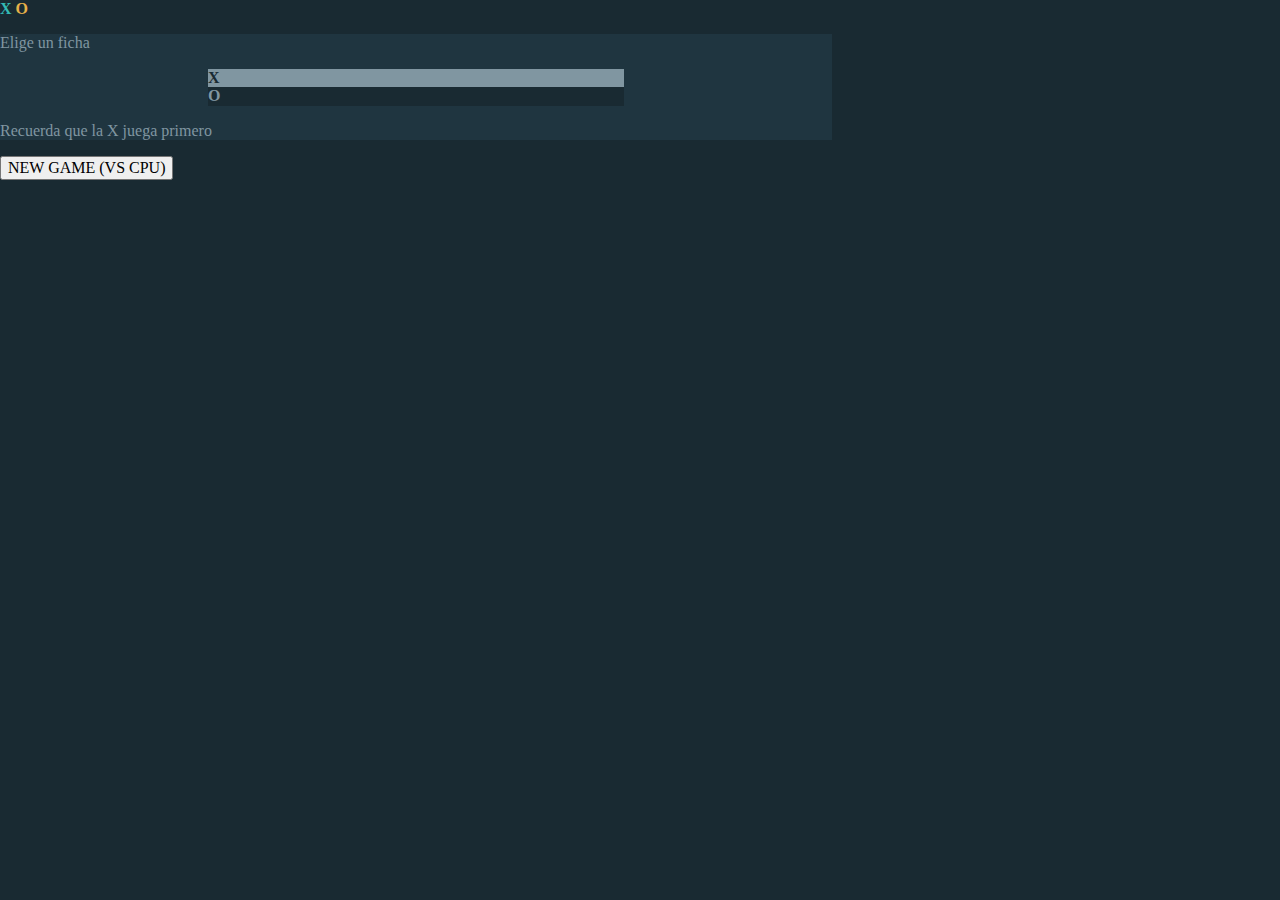
<file: index.html>
<!DOCTYPE html>
<html lang="en">
  <head>
    <meta charset="UTF-8" />
    <meta http-equiv="X-UA-Compatible" content="IE=edge" />
    <meta name="viewport" content="width=device-width, initial-scale=1.0" />
    <link rel="stylesheet" href="./assets/css/normalize.css" />
    <link
      href="https://cdn.jsdelivr.net/npm/bootstrap@5.1.3/dist/css/bootstrap.min.css"
      rel="stylesheet"
      integrity="sha384-1BmE4kWBq78iYhFldvKuhfTAU6auU8tT94WrHftjDbrCEXSU1oBoqyl2QvZ6jIW3"
      crossorigin="anonymous"
    />
    <link rel="stylesheet" href="./assets/css/css.css" />
    <title>Tic Tac Toe</title>
  </head>
  <body>
    <div class="container content fondo">
      <div class="row">
        <div class="col-12 p-4">
          <div class="text-center">
              <span class="equis letraPersonalizada">X</span>
              <span class="circle letraPersonalizada">O</span>
          </div>
        </div>
      </div>
      <div class="row">
        <div class="col-12 bloque rounded shadow-lg">
            <div class="row">
                <div class="col-12">
                    <p class="text-center smallText">Elige un ficha</p>
                </div>
            </div>
            <div class="row m-3">
                <div class="col-12">
                    <div class="row user">
                        <div class="col-6 p-2 rounded iconButtom text-center active" id="x">
                            <span class="letraPersonalizada">X</span>
                        </div>
                        <div class="col-6 p-2 rounded iconButtom text-center" id="o">
                            <span class="letraPersonalizada">O</span>
                        </div>
                    </div>
                </div>
            </div>
            <div class="row">
                <div class="col">
                    <p class="text-center smallText">Recuerda que la X juega primero</p>
                </div>
            </div>
        </div>
      </div>
      <div class="row">
        <div class="col-12 p-3">
          <a href="./view/game.html">
            <button type="button" class="shadow-lg p-2 rounded rounded-pill btn btn-warning w-100">
              NEW GAME (VS CPU)
            </button>
          </a>
        </div>
        <!-- <div class="col-12 p-3">
          <a href="./view/game.html">
            <button type="button" class="shadow.lg p-2 rounded rounded-pill btn btn-info w-100">
              NEW GAME (VS NEW PLAYER)
            </button>
          </a>
        </div> -->
      </div>
    </div>
    <script
      src="https://cdn.jsdelivr.net/npm/bootstrap@5.1.3/dist/js/bootstrap.bundle.min.js"
      integrity="sha384-ka7Sk0Gln4gmtz2MlQnikT1wXgYsOg+OMhuP+IlRH9sENBO0LRn5q+8nbTov4+1p"
      crossorigin="anonymous"
    ></script>
    <script src="./assets/js/identify.js"></script>
  </body>
</html>
</file>
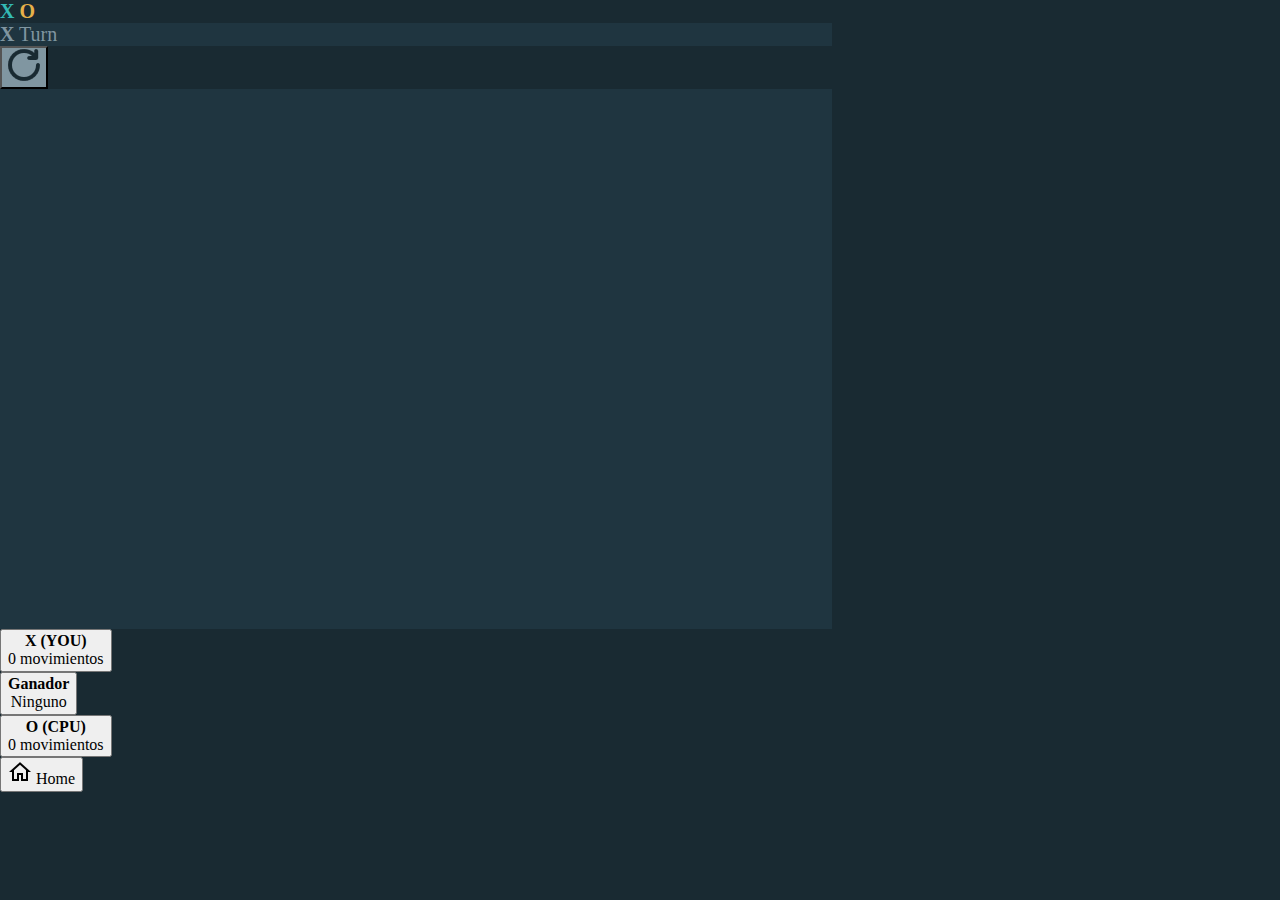
<file: view/game.html>
<!DOCTYPE html>
<html lang="en">
  <head>
    <meta charset="UTF-8" />
    <meta http-equiv="X-UA-Compatible" content="IE=edge" />
    <meta name="viewport" content="width=device-width, initial-scale=1.0" />
    <link rel="stylesheet" href="../assets/css/normalize.css" />
    <link
      href="https://cdn.jsdelivr.net/npm/bootstrap@5.1.3/dist/css/bootstrap.min.css"
      rel="stylesheet"
      integrity="sha384-1BmE4kWBq78iYhFldvKuhfTAU6auU8tT94WrHftjDbrCEXSU1oBoqyl2QvZ6jIW3"
      crossorigin="anonymous"
    />
    <link rel="stylesheet" href="../assets/css/css.css" />
    <title>Tic Tac Toe</title>
  </head>
  <body>
    <div class="container content fondo">
      <div class="row justify-content-around align-items-center titleGame">
        <div class="col-3">
          <div class="text-left">
            <span class="equis letraPersonalizada">X</span>
            <span class="circle letraPersonalizada">O</span>
          </div>
        </div>
        <div class="col-3 bloque text-center">
          <article class="titleIcon"><span class="letraPersonalizada" id="turn">X</span> Turn</article>
        </div>
        <div class="col-3 text-center">
          <button class="btn active" id="resart">
            <img src="../assets/img/restart.png" alt="Resart">
          </button>
        </div>
      </div>
      <div class="row mt-3 justify-content-around">
        <div class="col-3 bloque cuadricula" id="11">
        </div>
        <div class="col-3 bloque cuadricula" id="12">
        </div>
        <div class="col-3 bloque cuadricula" id="13">
        </div>
      </div>
      <div class="row mt-3 justify-content-around">
        <div class="col-3 bloque cuadricula" id="21">
        </div>
        <div class="col-3 bloque cuadricula" id="22">
        </div>
        <div class="col-3 bloque cuadricula" id="23">
        </div>
      </div>
      <div class="row mt-3 justify-content-around">
        <div class="col-3 bloque cuadricula" id="31">
        </div>
        <div class="col-3 bloque cuadricula" id="32">
        </div>
        <div class="col-3 bloque cuadricula" id="33">
        </div>
      </div>
      <div class="row mt-3 justify-content-around text-center ">
        <div class="col-12 col-md-3 mb-3">
          <button type="button" class="btn btn-info">
            <span class="letraPersonalizada" id="spanX">X</span>
            <br>
            <span id="movesX"></span>
          </button>
        </div>
        <div class="col-12 col-md-3 mb-3">
          <button type="button" class="btn btn-info" id="btnWinner">
            <strong>Ganador</strong> 
            <br>
            <span id="winner">Ninguno</span>
          </button>
        </div>
        <div class="col-12 col-md-3 mb-3">
          <button type="button" class="btn btn-info">
            <span class="letraPersonalizada" id="spanO">O</span>
            <br>
            <span id="movesO"></span>
          </button>
        </div>
      </div>
      <div class="row mt-3 justify-content-around text-center ">
        <div class="col-12">
          <button type="button" class="btn btn-info" id="home"><img src="../assets/img/home.png" alt="Home"> Home</button>
        </div>
      </div>
    </div>
    <br>
    <script
      src="https://cdn.jsdelivr.net/npm/bootstrap@5.1.3/dist/js/bootstrap.bundle.min.js"
      integrity="sha384-ka7Sk0Gln4gmtz2MlQnikT1wXgYsOg+OMhuP+IlRH9sENBO0LRn5q+8nbTov4+1p"
      crossorigin="anonymous"
    ></script>
    <script src="../assets/js/game.js"></script>
  </body>
</html>
</file>
<file: assets/css/css.css>
.fondo, body{
    background: rgb(25, 42, 50);
}

a{
    color: black;
    text-decoration: none;
}

.content{
    width: 65%;
}

.bloque{
    background: #1f3540;
}

.user{
    width: 50%;
    margin-left: auto;
    margin-right: auto;
}

.letraPersonalizada{
    font-weight: 700;
}

.equis{
    color: #33bab5;
}

.iconButtom{
    background: #192a32;
    color: #8096a1;
    transition: all .84s;
}

.titleIcon{
    color: #8096a1;
}

.iconButtom:hover{
    cursor: pointer;
}

.circle{
    color: #e6b149;
}

.active{
    background: #8096a1;
    color: #192a32;
}

.smallText{
    color: #8096a1;
}

.titleGame{
    font-size: 20px;
}

.cuadricula{
    height: 60px;
    font-size: 40px;
    text-align: center;
}

.cuadricula:hover{
    cursor: pointer;
}

.cuadro{
    background: #1f3540;
}

.winner{
    background-color: #ff6d05;
    color: #000042;
    border: 1px dotted #3f525b;
}
</file>
